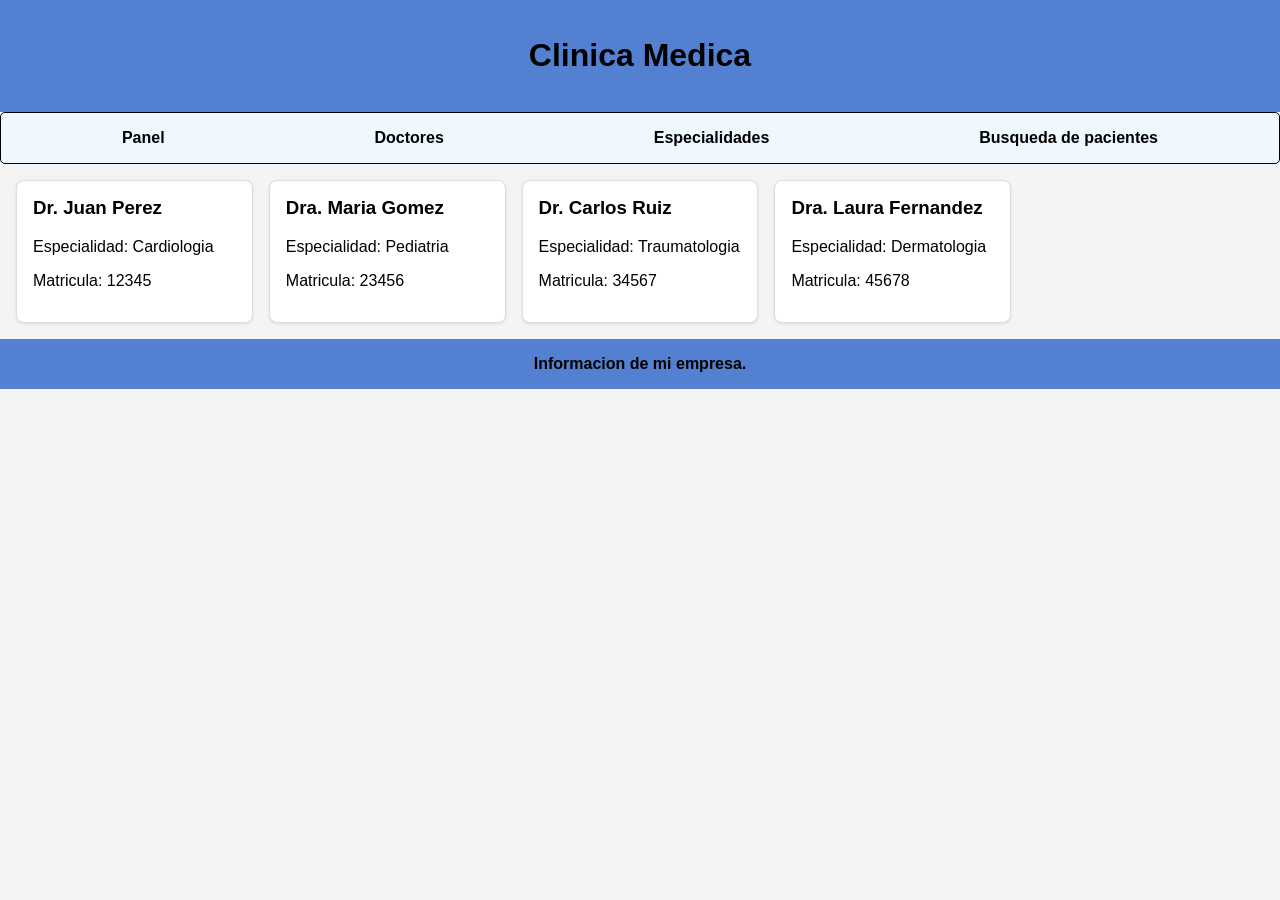
<file: doctors.html>
<!doctype html>
<html lang="en">
  <head>
    <meta charset="UTF-8" />
    <meta name="viewport" content="width=device-width, initial-scale=1.0" />
    <title>Ejercicio 19</title>
     <link rel="stylesheet" href="styles.css">
  </head>
  <body>
    <header class="header"><h1>Clinica Medica</h1></header>
    <nav class="nav">
      <a href="index.html">Panel</a>
      <a href="doctors.html">Doctores</a>
      <a href="specialities.html">Especialidades</a>
      <a href="patients.html">Busqueda de pacientes</a>
    </nav>
    <main>
      <div class="card-list">
        <article class="card">
          <h3>Dr. Juan Perez</h3>
          <p>Especialidad: Cardiologia</p>
          <p>Matricula: 12345</p>
        </article>
        <article class="card">
          <h3>Dra. Maria Gomez</h3>
          <p>Especialidad: Pediatria</p>
          <p>Matricula: 23456</p>
        </article>
        <article class="card">
          <h3>Dr. Carlos Ruiz</h3>
          <p>Especialidad: Traumatologia</p>
          <p>Matricula: 34567</p>
        </article>
        <article class="card">
          <h3>Dra. Laura Fernandez</h3>
          <p>Especialidad: Dermatologia</p>
          <p>Matricula: 45678</p>
        </article>
      </div>
    </main>

    <footer class="footer">Informacion de mi empresa.</footer>
  </body>
</html>
</file>
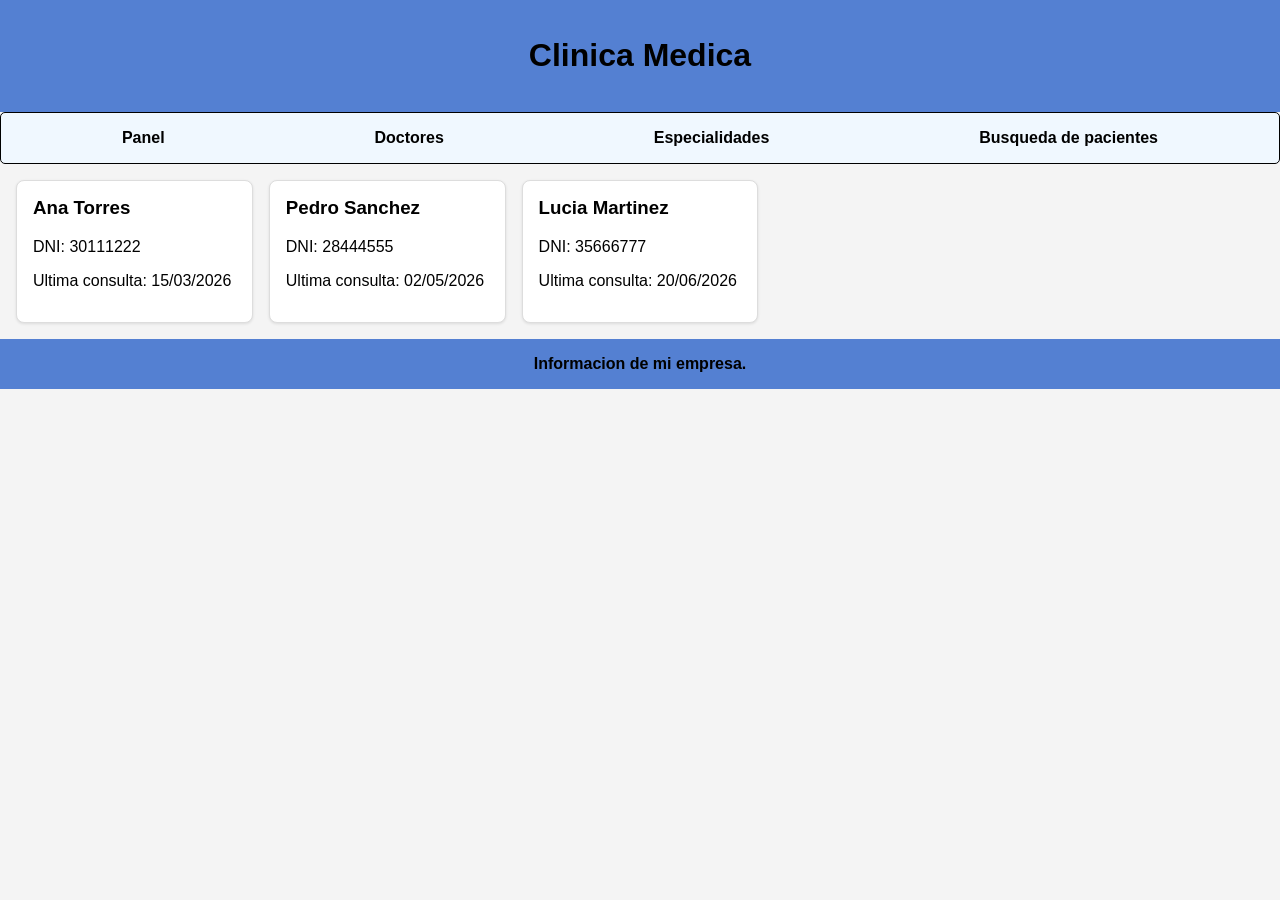
<file: patients.html>
<!DOCTYPE html>
<html lang="en">
<head>
    <meta charset="UTF-8">
    <meta name="viewport" content="width=device-width, initial-scale=1.0">
    <title>Ejercicio 19</title>
     <link rel="stylesheet" href="styles.css">
</head>
<body>
     <header class="header"><h1>Clinica Medica</h1></header>
    <nav class="nav">
        <a href="index.html">Panel</a>
        <a href="doctors.html">Doctores</a>   
        <a href="specialities.html">Especialidades</a>   
        <a href="patients.html">Busqueda de pacientes</a>
    </nav>
    <main>
        <div class="card-list">
            <article class="card">
                <h3>Ana Torres</h3>
                <p>DNI: 30111222</p>
                <p>Ultima consulta: 15/03/2026</p>
            </article>
            <article class="card">
                <h3>Pedro Sanchez</h3>
                <p>DNI: 28444555</p>
                <p>Ultima consulta: 02/05/2026</p>
            </article>
            <article class="card">
                <h3>Lucia Martinez</h3>
                <p>DNI: 35666777</p>
                <p>Ultima consulta: 20/06/2026</p>
            </article>
        </div>
    </main>
    
    <footer class="footer">
        Informacion de mi empresa.
    </footer>
    
</body>
</html>
</file>
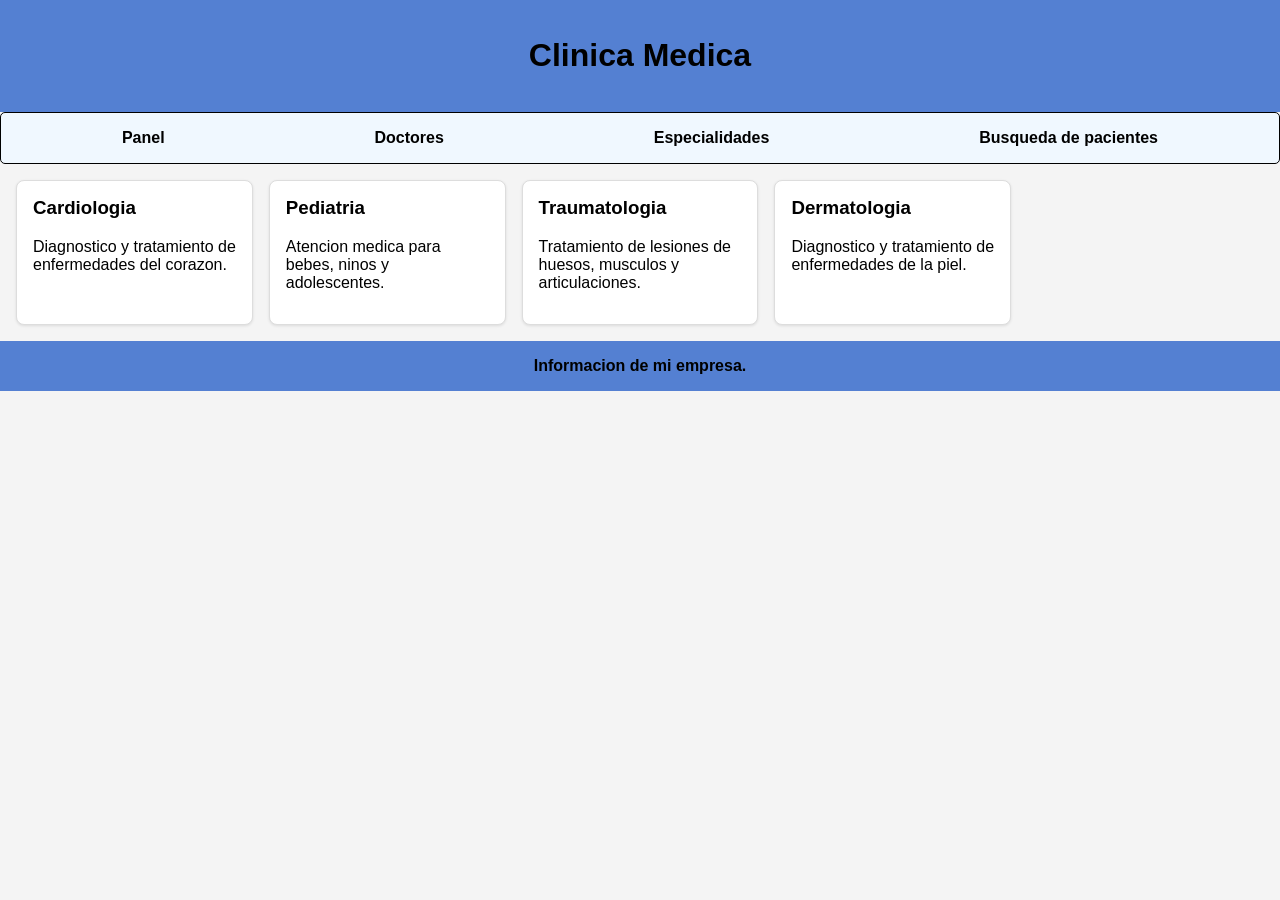
<file: specialities.html>
<!DOCTYPE html>
<html lang="en">
<head>
    <meta charset="UTF-8">
    <meta name="viewport" content="width=device-width, initial-scale=1.0">
    <title>Ejercicio 19</title>
     <link rel="stylesheet" href="styles.css">
</head>
<body>
     <header class="header"><h1>Clinica Medica</h1></header>
    <nav class="nav">
        <a href="index.html">Panel</a>
        <a href="doctors.html">Doctores</a>   
        <a href="specialities.html">Especialidades</a>   
        <a href="patients.html">Busqueda de pacientes</a>
    </nav>
    <main>
        <div class="card-list">
            <article class="card">
                <h3>Cardiologia</h3>
                <p>Diagnostico y tratamiento de enfermedades del corazon.</p>
            </article>
            <article class="card">
                <h3>Pediatria</h3>
                <p>Atencion medica para bebes, ninos y adolescentes.</p>
            </article>
            <article class="card">
                <h3>Traumatologia</h3>
                <p>Tratamiento de lesiones de huesos, musculos y articulaciones.</p>
            </article>
            <article class="card">
                <h3>Dermatologia</h3>
                <p>Diagnostico y tratamiento de enfermedades de la piel.</p>
            </article>
        </div>
    </main>
    
    <footer class="footer">
        Informacion de mi empresa.
    </footer>
    
</body>
</html>
</file>
<file: styles.css>
body {
  font-family: Arial, Helvetica, sans-serif;
  margin: 0;
  padding: 0;
  background-color: #f4f4f4;
}
.header {
  background-color: #5480d2;
  color: black;
  font-weight: bold;
  padding: 1rem;
  text-align: center;
}
.nav {
  display: flex;
  border: 1px solid;
  border-radius: 5px;
  padding: 1rem;
  align-items: center;
  justify-content: space-around;
  background-color: aliceblue;
}
.nav a {
  text-decoration: none;
  color: black;
  font-weight: bold;
}
.nav a:hover {
  color: blue;
}
.card-list {
  display: grid;
  grid-template-columns: repeat(auto-fill, minmax(220px, 1fr));
  gap: 1rem;
  padding: 1rem;
}
.card {
  background-color: white;
  border: 1px solid #ddd;
  border-radius: 8px;
  padding: 1rem;
  box-shadow: 0 1px 3px rgba(0, 0, 0, 0.1);
}
.card h3 {
  margin-top: 0;
}
.footer{
    background-color: #5480d2;
    color: black;
    font-weight: bold;
    padding: 1rem;
    text-align: center;
}
</file>
